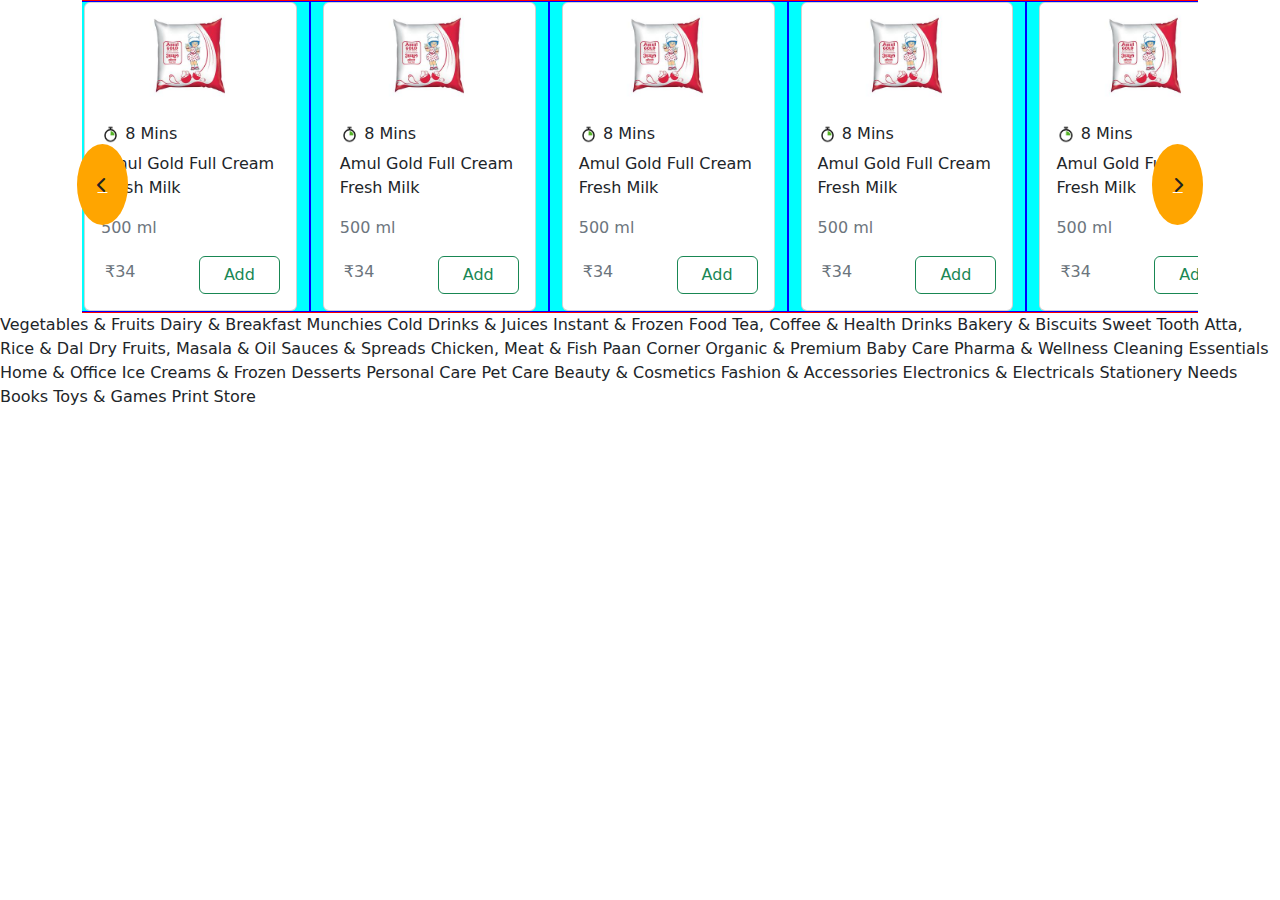
<file: testing.html>
<!DOCTYPE html>
<html lang="en">

<head>
    <meta charset="UTF-8">
    <meta name="viewport" content="width=device-width, initial-scale=1.0">
    <title>Document</title>
    <link href="https://cdn.jsdelivr.net/npm/bootstrap@5.3.3/dist/css/bootstrap.min.css" rel="stylesheet"
        integrity="sha384-QWTKZyjpPEjISv5WaRU9OFeRpok6YctnYmDr5pNlyT2bRjXh0JMhjY6hW+ALEwIH" crossorigin="anonymous">
    <script src="https://cdn.jsdelivr.net/npm/bootstrap@5.3.3/dist/js/bootstrap.bundle.min.js"
        integrity="sha384-YvpcrYf0tY3lHB60NNkmXc5s9fDVZLESaAA55NDzOxhy9GkcIdslK1eN7N6jIeHz"
        crossorigin="anonymous"></script>
    <link rel="stylesheet" href="https://cdnjs.cloudflare.com/ajax/libs/font-awesome/6.7.2/css/all.min.css"
        integrity="sha512-Evv84Mr4kqVGRNSgIGL/F/aIDqQb7xQ2vcrdIwxfjThSH8CSR7PBEakCr51Ck+w+/U6swU2Im1vVX0SVk9ABhg=="
        crossorigin="anonymous" referrerpolicy="no-referrer" />
    <!-- Owl Carousel -->
    <link rel="stylesheet" href="https://cdnjs.cloudflare.com/ajax/libs/OwlCarousel2/2.3.4/assets/owl.carousel.min.css">
    <link rel="stylesheet"
        href="https://cdnjs.cloudflare.com/ajax/libs/OwlCarousel2/2.3.4/assets/owl.theme.default.min.css">

    <script src="https://cdnjs.cloudflare.com/ajax/libs/jquery/3.3.1/jquery.min.js"></script>
    <script src="https://cdnjs.cloudflare.com/ajax/libs/OwlCarousel2/2.3.4/owl.carousel.min.js"></script>
    <link rel="stylesheet" href="/testing.css">
</head>

<body>
    <!-- <div class="manibody">
        <div class="manibodyOuter">
            <div class="maniBodyInner">
                <div class="card" ">
            <img src=" /Img/dairy_Breads/1.jpg" class="card-img-top img-fluid" alt="...">
                    <div class="card-body">
                        <h5 class="card-title">Card title</h5>
                        <p class="card-text">Some quick example text to build on the card title and make up the bulk of
                            the card's content.</p>
                        <a href="#" class="btn btn-primary">Go somewhere</a>
                    </div>
                </div>
            </div>
    
        </div>
    </div> -->


    <!-- carousel Start -->

    <div class="container">
        <div id="carouselExampleAutoplaying" class="carousel slide" data-bs-ride="carousel">
            <div class="carousel-inner">

                <div class="carousel-item active">
                    <!-- <img src="/Img/seconBanner/2.jpg" class="d-block w-100" alt="..."> -->
                    <div class="cBox">
                        <div class="row">
                            <div class="col m_cBoxColumn">
                                <div class="card">
                                    <div class="d-flex justify-content-center align-items-center">
                                        <img src="/Img/dairy_Breads/1.jpg" class="card-img-top img-fluid w-50 "
                                            alt="...">
                                    </div>
                                    <div class="card-body">
                                        <div class="d-flex justify-content-start text-center">
                                            <img src="/Img/15-mins.png" style="width:1.2em; height:1.2em;" alt="">
                                            <h6 class="card-title">&nbsp;8 Mins</h6>
                                        </div>
                                        <p class="card-text">Amul Gold Full Cream Fresh Milk</p>
                                        <p class="fs-6 fw-normal text-secondary">500 ml</p>
                                        <div class="d-flex justify-content-between text-center">
                                            <p class="fs-6 text-center text-secondary m-1">₹34</p>
                                            <a href="#"
                                                class="btn btn-success border-1 bg-transparent text-success pe-4 ps-4">Add</a>
                                        </div>
                                    </div>
                                </div>
                            </div>
                            <div class="col m_cBoxColumn">
                                <div class="card">
                                    <div class="d-flex justify-content-center align-items-center">
                                        <img src="/Img/dairy_Breads/1.jpg" class="card-img-top img-fluid w-50 "
                                            alt="...">
                                    </div>
                                    <div class="card-body">
                                        <div class="d-flex justify-content-start text-center">
                                            <img src="/Img/15-mins.png" style="width:1.2em; height:1.2em;" alt="">
                                            <h6 class="card-title">&nbsp;8 Mins</h6>
                                        </div>
                                        <p class="card-text">Amul Gold Full Cream Fresh Milk</p>
                                        <p class="fs-6 fw-normal text-secondary">500 ml</p>
                                        <div class="d-flex justify-content-between text-center">
                                            <p class="fs-6 text-center text-secondary m-1">₹34</p>
                                            <a href="#"
                                                class="btn btn-success border-1 bg-transparent text-success pe-4 ps-4">Add</a>
                                        </div>
                                    </div>
                                </div>
                            </div>
                            <div class="col m_cBoxColumn">
                                <div class="card">
                                    <div class="d-flex justify-content-center align-items-center">
                                        <img src="/Img/dairy_Breads/1.jpg" class="card-img-top img-fluid w-50 "
                                            alt="...">
                                    </div>
                                    <div class="card-body">
                                        <div class="d-flex justify-content-start text-center">
                                            <img src="/Img/15-mins.png" style="width:1.2em; height:1.2em;" alt="">
                                            <h6 class="card-title">&nbsp;8 Mins</h6>
                                        </div>
                                        <p class="card-text">Amul Gold Full Cream Fresh Milk</p>
                                        <p class="fs-6 fw-normal text-secondary">500 ml</p>
                                        <div class="d-flex justify-content-between text-center">
                                            <p class="fs-6 text-center text-secondary m-1">₹34</p>
                                            <a href="#"
                                                class="btn btn-success border-1 bg-transparent text-success pe-4 ps-4">Add</a>
                                        </div>
                                    </div>
                                </div>
                            </div>
                            <div class="col m_cBoxColumn">
                                <div class="card">
                                    <div class="d-flex justify-content-center align-items-center">
                                        <img src="/Img/dairy_Breads/1.jpg" class="card-img-top img-fluid w-50 "
                                            alt="...">
                                    </div>
                                    <div class="card-body">
                                        <div class="d-flex justify-content-start text-center">
                                            <img src="/Img/15-mins.png" style="width:1.2em; height:1.2em;" alt="">
                                            <h6 class="card-title">&nbsp;8 Mins</h6>
                                        </div>
                                        <p class="card-text">Amul Gold Full Cream Fresh Milk</p>
                                        <p class="fs-6 fw-normal text-secondary">500 ml</p>
                                        <div class="d-flex justify-content-between text-center">
                                            <p class="fs-6 text-center text-secondary m-1">₹34</p>
                                            <a href="#"
                                                class="btn btn-success border-1 bg-transparent text-success pe-4 ps-4">Add</a>
                                        </div>
                                    </div>
                                </div>
                            </div>
                            <div class="col m_cBoxColumn">
                                <div class="card">
                                    <div class="d-flex justify-content-center align-items-center">
                                        <img src="/Img/dairy_Breads/1.jpg" class="card-img-top img-fluid w-50 "
                                            alt="...">
                                    </div>
                                    <div class="card-body">
                                        <div class="d-flex justify-content-start text-center">
                                            <img src="/Img/15-mins.png" style="width:1.2em; height:1.2em;" alt="">
                                            <h6 class="card-title">&nbsp;8 Mins</h6>
                                        </div>
                                        <p class="card-text">Amul Gold Full Cream Fresh Milk</p>
                                        <p class="fs-6 fw-normal text-secondary">500 ml</p>
                                        <div class="d-flex justify-content-between text-center">
                                            <p class="fs-6 text-center text-secondary m-1">₹34</p>
                                            <a href="#"
                                                class="btn btn-success border-1 bg-transparent text-success pe-4 ps-4">Add</a>
                                        </div>
                                    </div>
                                </div>
                            </div>
                            <div class="col m_cBoxColumn">
                                <div class="card">
                                    <div class="d-flex justify-content-center align-items-center">
                                        <img src="/Img/dairy_Breads/1.jpg" class="card-img-top img-fluid w-50 "
                                            alt="...">
                                    </div>
                                    <div class="card-body">
                                        <div class="d-flex justify-content-start text-center">
                                            <img src="/Img/15-mins.png" style="width:1.2em; height:1.2em;" alt="">
                                            <h6 class="card-title">&nbsp;8 Mins</h6>
                                        </div>
                                        <p class="card-text">Amul Gold Full Cream Fresh Milk</p>
                                        <p class="fs-6 fw-normal text-secondary">500 ml</p>
                                        <div class="d-flex justify-content-between text-center">
                                            <p class="fs-6 text-center text-secondary m-1">₹34</p>
                                            <a href="#"
                                                class="btn btn-success border-1 bg-transparent text-success pe-4 ps-4">Add</a>
                                        </div>
                                    </div>
                                </div>
                            </div>
                            <div class="col m_cBoxColumn">
                                <div class="card">
                                    <div class="d-flex justify-content-center align-items-center">
                                        <img src="/Img/dairy_Breads/1.jpg" class="card-img-top img-fluid w-50 "
                                            alt="...">
                                    </div>
                                    <div class="card-body">
                                        <div class="d-flex justify-content-start text-center">
                                            <img src="/Img/15-mins.png" style="width:1.2em; height:1.2em;" alt="">
                                            <h6 class="card-title">&nbsp;8 Mins</h6>
                                        </div>
                                        <p class="card-text">Amul Gold Full Cream Fresh Milk</p>
                                        <p class="fs-6 fw-normal text-secondary">500 ml</p>
                                        <div class="d-flex justify-content-between text-center">
                                            <p class="fs-6 text-center text-secondary m-1">₹34</p>
                                            <a href="#"
                                                class="btn btn-success border-1 bg-transparent text-success pe-4 ps-4">Add</a>
                                        </div>
                                    </div>
                                </div>
                            </div>
                        </div>
                    </div>
                </div>


                <div class="carousel-item">
                    <div class="cBox">
                        <div class="row">
                            <div class="col m_cBoxColumn">7</div>
                            <div class="col m_cBoxColumn">8</div>
                            <div class="col m_cBoxColumn">9</div>
                            <div class="col m_cBoxColumn">10</div>
                            <div class="col m_cBoxColumn">11</div>
                            <div class="col m_cBoxColumn">12</div>
                            <div class="col m_cBoxColumn">13</div>
                        </div>
                    </div>
                </div>
            </div>
        </div>
        <!-- <button class="carousel-control-prev" type="button" data-bs-target="#carouselExampleAutoplaying"
            data-bs-slide="prev"> -->
        <a href="#" class="carousel-control-prev m_cControl" type="button" data-bs-target="#carouselExampleAutoplaying"
            data-bs-slide="prev"><i class="fa fa-chevron-left"></i></a>



        <a href="" class="carousel-control-next m_cControl" type="button" data-bs-target="#carouselExampleAutoplaying"
            data-bs-slide="next"><i class="fa fa-chevron-right"></i></a>


    </div>

</body>
<script src="https://cdn.jsdelivr.net/npm/@popperjs/core@2.11.8/dist/umd/popper.min.js"
    integrity="sha384-I7E8VVD/ismYTF4hNIPjVp/Zjvgyol6VFvRkX/vR+Vc4jQkC+hVqc2pM8ODewa9r"
    crossorigin="anonymous"></script>
<script src="https://cdn.jsdelivr.net/npm/bootstrap@5.3.3/dist/js/bootstrap.min.js"
    integrity="sha384-0pUGZvbkm6XF6gxjEnlmuGrJXVbNuzT9qBBavbLwCsOGabYfZo0T0to5eqruptLy"
    crossorigin="anonymous"></script>

</html>

Vegetables & Fruits
Dairy & Breakfast
Munchies
Cold Drinks & Juices
Instant & Frozen Food
Tea, Coffee & Health Drinks
Bakery & Biscuits
Sweet Tooth
Atta, Rice & Dal
Dry Fruits, Masala & Oil
Sauces & Spreads
Chicken, Meat & Fish
Paan Corner
Organic & Premium
Baby Care
Pharma & Wellness
Cleaning Essentials
Home & Office
Ice Creams & Frozen Desserts
Personal Care
Pet Care
Beauty & Cosmetics
Fashion & Accessories
Electronics & Electricals
Stationery Needs
Books
Toys & Games
Print Store
</file>
<file: testing.css>
/* .manibody
{
    max-width: 1320px;
    margin: auto;
    display: flex;
    justify-content: center;
    align-items: center;
    border: 1px solid blue;
    height: 250px;
}
.manibodyOuter
{
    width: 100%;
    display: flex;
}
.maniBodyInner
{
    flex-basis: 16%;
    margin: 1%;
    border: 1px solid red
} */

.cBox
{
   width:1650px;
   padding: 0 px;
   /* height:278px; */
  border: 1px solid red;
}
.m_cBoxColumn

{
    background-color: aqua;
    border: 1px solid blue; 
    /* height: 277px; */
}
.m_cControl
{
    width: 4%;
    height: 9%;
    border-radius: 50%;
    opacity: 1 !important;
    background-color: orange;
    top: 16%;
  
}
.carousel-control-prev
{
  left:6%
}
.carousel-control-next
{
    right: 6%;
}
.m_cControl i{
    text-align: center;
    /* padding-left: 2px; */
    color: #212121 !important;
}
</file>
